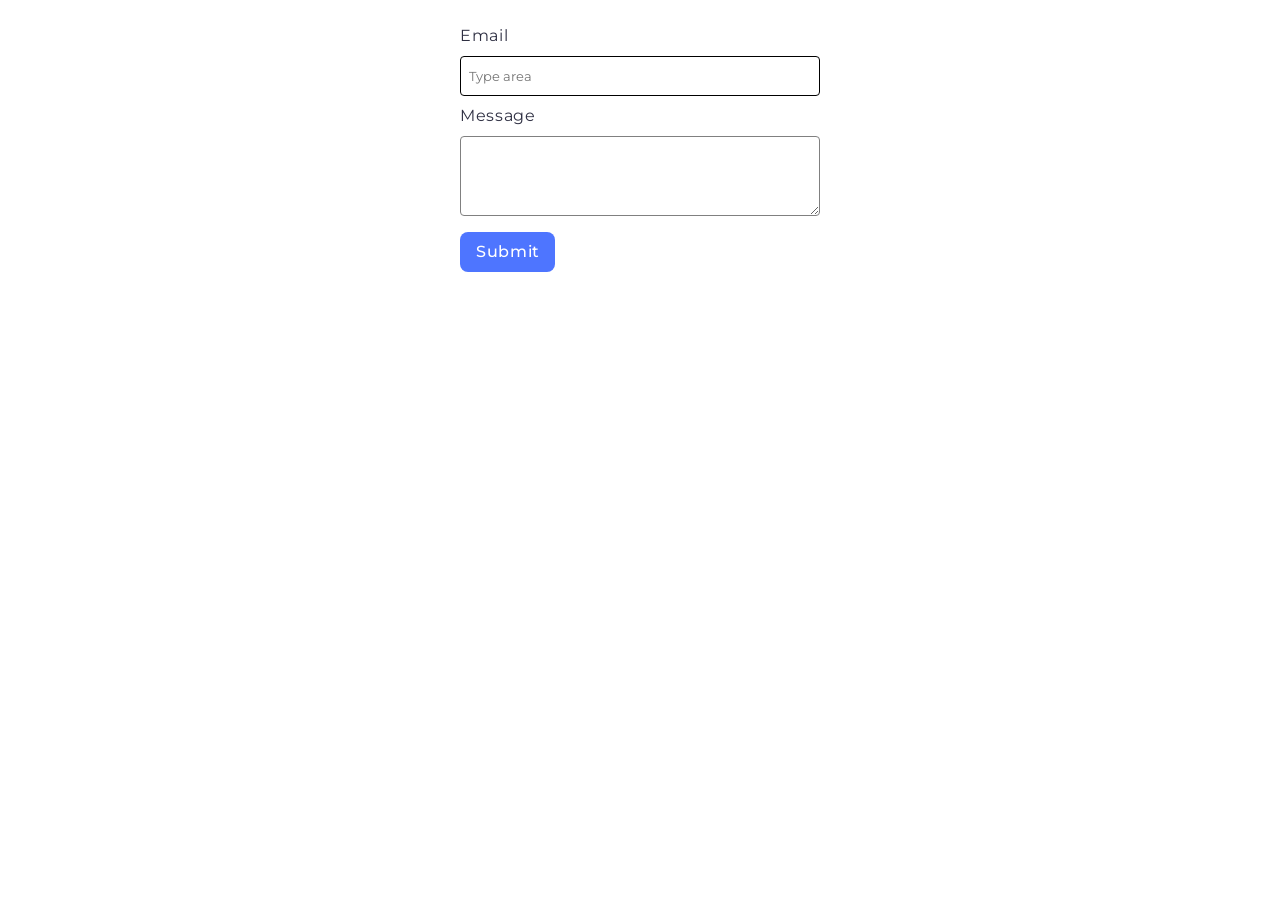
<file: src/2-form.html>
<!doctype html>
<html lang="en">
  <head>
    <meta charset="UTF-8" />
    <meta name="viewport" content="width=device-width, initial-scale=1.0" />
    <title>Document</title>
    <link rel="preconnect" href="https://fonts.googleapis.com" />
    <link rel="preconnect" href="https://fonts.gstatic.com" crossorigin />
    <link
      href="https://fonts.googleapis.com/css2?family=Montserrat:ital,wght@0,100..900;1,100..900&display=swap"
      rel="stylesheet"
    />
    <link rel="stylesheet" href="./css/styles.css" />
  </head>
  <body>
    <form class="feedback-form" autocomplete="off">
      <label>
        Email
        <input type="email" name="email" autofocus />
      </label>
      <label>
        Message
        <textarea name="message" rows="8"></textarea>
      </label>
      <button type="submit">Submit</button>
    </form>
    <script type="module" src="./js/2-form.js"></script>
  </body>
</html>
</file>
<file: src/css/styles.css>
:root {
  --font-family: 'Montserrat', sans-serif;
  --primary-color: #4e75ff;
  --primary-hover: #6c8cff;
  --text-color: #2e2f42;
  --border-color: #808080;
  --border-hover: #000;
  --transition-fast: 0.3s ease-in-out;
}

body {
  display: flex;
  flex-direction: column;
  margin: 0;
  font-family: var(--font-family);
}

ul {
  list-style: none;
  padding: 0;
  margin: 0;
}

.gallery {
  display: flex;
  flex-wrap: wrap;
  justify-content: center;
  gap: 24px;
  max-width: 1128px;
  margin-top: 24px;
  margin-inline: auto;
  padding: 20px;
}

.gallery-image {
  width: 360px;
  height: 200px;
  object-fit: cover;
  transition: transform var(--transition-fast);
}

.gallery-item:hover .gallery-image {
  transform: scale(1.04);
}

.sl-overlay {
  background: rgba(46, 47, 66, 0.8) !important;
}

.feedback-form {
  display: flex;
  flex-direction: column;
  width: 100%;
  max-width: 408px;
  margin-inline: auto;
  padding: 24px;
  box-sizing: border-box;
}

label {
  display: flex;
  flex-direction: column;
  gap: 8px;
  margin-bottom: 8px;
  font-weight: 400;
  font-size: 16px;
  line-height: 1.5;
  letter-spacing: 0.04em;
  color: var(--text-color);
}

input,
textarea {
  box-sizing: border-box;
  width: 100%;
  max-width: 360px;
  padding: 16px 8px;
  border: 1px solid var(--border-color);
  border-radius: 4px;
  font-family: inherit;
  outline: none;
  transition: border-color var(--transition-fast);
}

input {
  height: 40px;
}

textarea {
  height: 80px;
  resize: vertical;
}

input:hover,
textarea:hover {
  border-color: var(--border-hover);
}

input:focus,
textarea:focus {
  border-color: var(--border-hover);
}

button {
  width: 95px;
  height: 40px;
  padding: 8px 16px;
  margin-top: 8px;
  border: none;
  border-radius: 8px;
  background-color: var(--primary-color);
  color: #fff;
  font-family: inherit;
  font-weight: 500;
  font-size: 16px;
  line-height: 1.5;
  letter-spacing: 0.04em;
  cursor: pointer;
  transition: background-color var(--transition-fast);
}

button:hover {
  background-color: var(--primary-hover);
}
</file>
